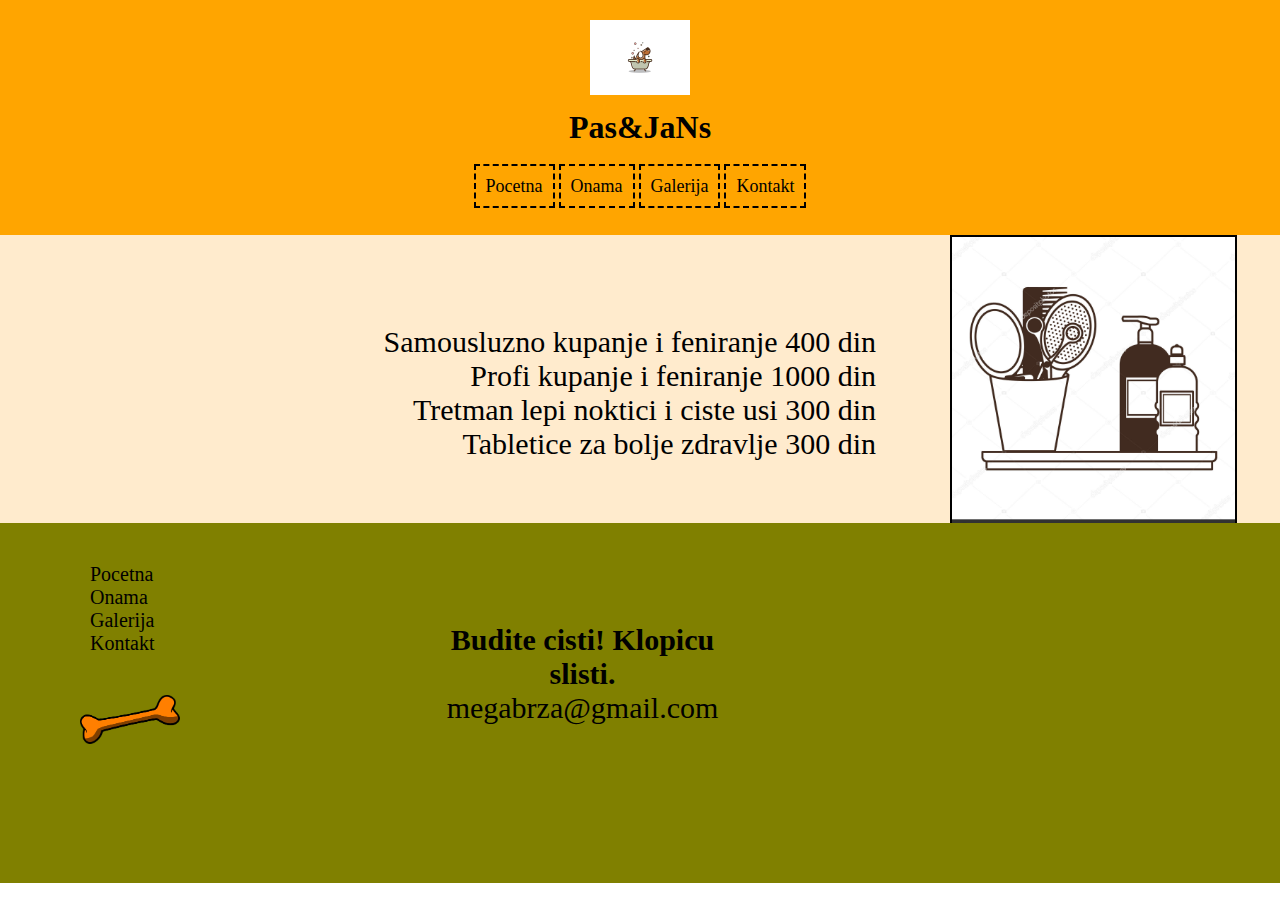
<file: index.html>
<!DOCTYPE html>
<html lang="en">
<head>
    <meta charset="UTF-8">
    <meta name="viewport" content="width=device-width, initial-scale=1.0">
    <title>Document</title>

    <link rel="stylesheet" href="style.css">
</head>
<body>
    <header>
<img src="slike/pas.jpg" id="logo" width="" alt="">

<h1>pas&jaNs</h1>

<nav>
<ul>
    
 <a href="index.html"><li>Pocetna</li></a>
<a href="stranice/onama.html"><li>Onama</li></a>
<a href="stranice/galerija.html"><li>Galerija</li></a>
<a href="stranice/kontakt.html"><li>Kontakt</li></a> 
</ul>
</nav>

</header>
<br>
    <main>
       
   <section>
    <div class="ponuda">
         <ol type="I">
             <li>Samousluzno kupanje i feniranje 400 din</li>
             <li>Profi kupanje i feniranje 1000 din</li>
             <li>Tretman lepi noktici i ciste usi 300 din</li>
             <li>Tabletice za bolje zdravlje 300 din</li>
     </ol>
    </div>
   </section>
   <aside>

<img src="slike/gruming.jpg" alt="">

</aside>
      
    </main>

    <footer>
        <div class="levo"> 
            <ul>
                <a href="../index.html"><li>Pocetna</li></a>
                <a href="../stranice/onama.html"><li>Onama</li></a>
                <a href="../stranice/galerija.html"><li>Galerija</li></a>
                <a href="../stranice/kontakt.html"><li>Kontakt</li></a> 
            </ul>
            <img src="../slike/kost.png" width="100px" alt=""> 
        </div>
       
        <div class="sredina">
            <p> <b>Budite cisti!
                Klopicu slisti.</b></p>
            <p> megabrza@gmail.com</p>
        </div>
       
        <div class="desno">
            <iframe src="https://www.google.com/maps/embed?pb=!1m18!1m12!1m3!1d2807.8936286831618!2d19.838403815051393!3d45.27016097909913!2m3!1f0!2f0!3f0!3m2!1i1024!2i768!4f13.1!3m3!1m2!1s0x475b10f798aa128d%3A0x7783c1cfe7aed420!2z0J_QsNGA0YLQuNC30LDQvdGB0LrQsCA3LCDQndC-0LLQuCDQodCw0LQ!5e0!3m2!1ssr!2srs!4v1588802686402!5m2!1ssr!2srs" frameborder="0" style="border:0;" allowfullscreen="" aria-hidden="false" tabindex="0"></iframe>
        </div>
      
    
       
    <!-- <a href="#dno" id="vrh">vrati se na vrh</a> -->
    </footer>
    
</body>
</html>
</file>
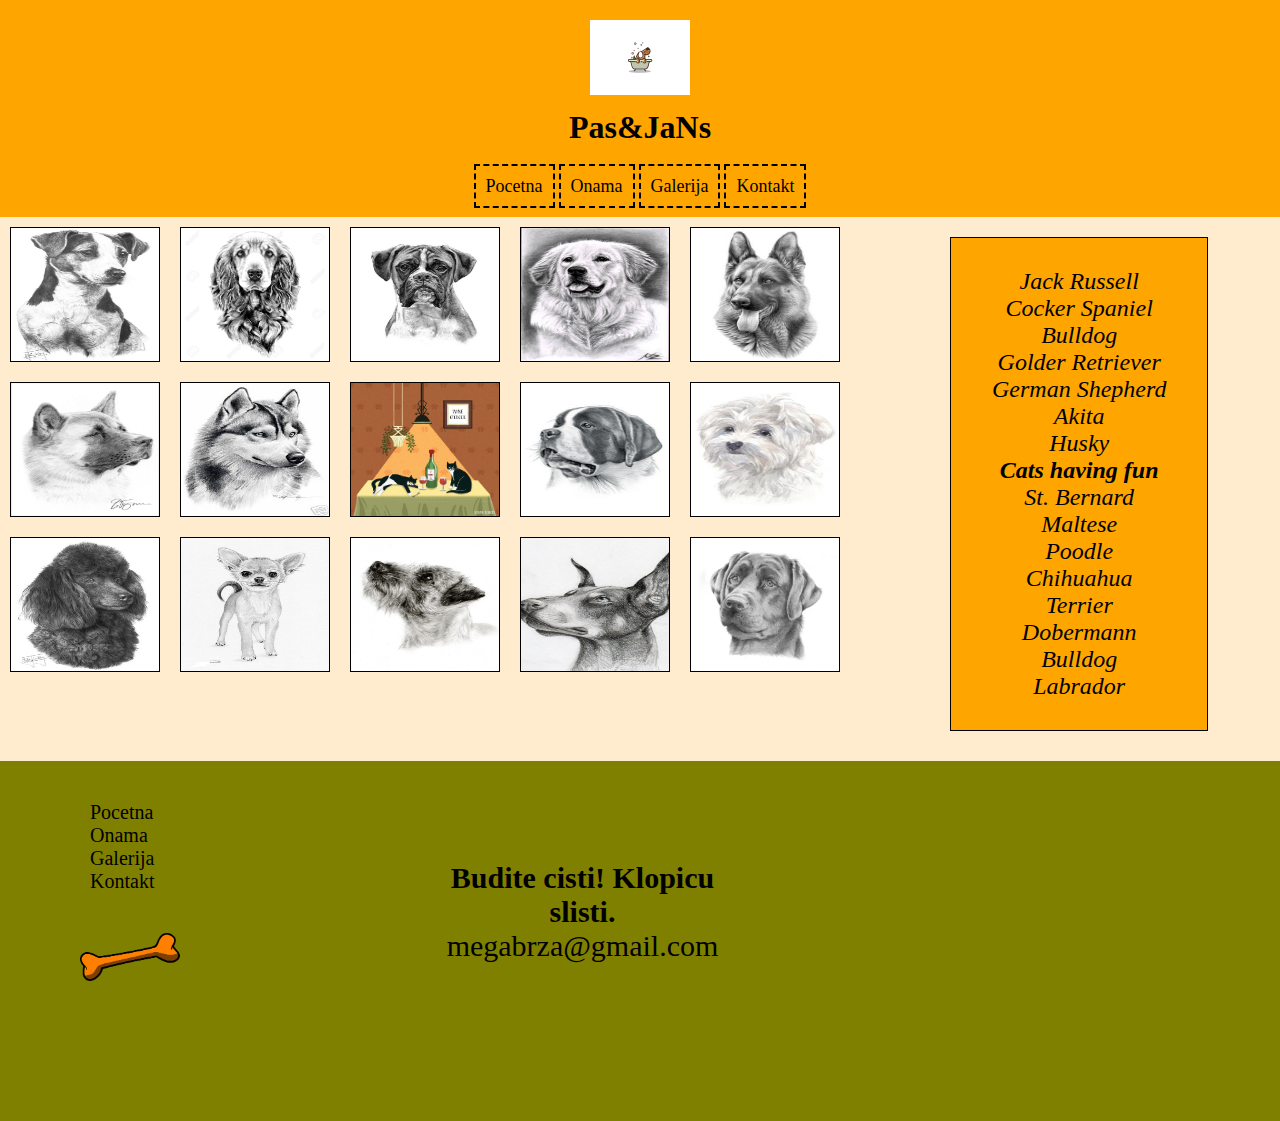
<file: stranice/galerija.html>
<!DOCTYPE html>
<html lang="en">
<head>
    <meta charset="UTF-8">
    <meta name="viewport" content="width=device-width, initial-scale=1.0">
    <title>Document</title>
    <link rel="stylesheet" href="../style.css">

</head>
<body >

    <header>
<img src="../slike/pas.jpg"  width="100px" alt="">

<h1>pas&jaNs</h1>

<nav>
<ul>
    
 <a href="../index.html"><li>Pocetna</li></a>
<a href="../stranice/onama.html"><li>Onama</li></a>
<a href="../stranice/galerija.html"><li>Galerija</li></a>
<a href="../stranice/kontakt.html"><li>Kontakt</li></a> 
</ul>

</nav>

</header>
<main>

<section class="rase">

<article><img src="../slike/rusel.jpg" alt=""></article>
<article><img src="../slike/koker.jpg" alt=""></article>
<article><img src="../slike/buldog.jpg" alt=""></article>
<article><img src="../slike/retriver.jpg" alt=""></article>
<article><img src="../slike/vucijak.jpg" alt=""></article>
<article><img src="../slike/akita.jpg" alt=""></article>
<article><img src="../slike/haski.jpg" alt=""></article>
<article><img src="../slike/crno bela.jpg" alt=""></article>
<article><img src="../slike/berna.jpg" alt=""></article>
<article><img src="../slike/maltezer.jpg" alt=""></article>
<article><img src="../slike/pudlica.jpg" alt=""></article>
<article><img src="../slike/civava.jpg" alt=""></article>
<article><img src="../slike/terijer2.jpg" alt=""></article>
<article><img src="../slike/sada nadjena.jpg" alt=""></article>
<article><img src="../slike/labrador.jpg" alt=""></article>


</section>
 <aside>
<ul type="square">
    <li>Jack Russell</li>
    <li>Cocker Spaniel</li>
    <li>Bulldog</li>
    <li>Golder Retriever</li>
    <li>German Shepherd</li>
    <li>Akita</li>
    <li>Husky</li>
    <li><b>Cats having fun</b></li>
    <li>St. Bernard</li>
    <li>Maltese</li>
    <li>Poodle</li>
    <li>Chihuahua</li>
    <li>Terrier</li>
    <li>Dobermann</li>
    <li>Bulldog</li>
   
    
    
    <li>Labrador</li>
  
   
</ul>

</aside>
</main>


<footer>
    <div class="levo"> 
        <ul>
            <a href="../index.html"><li>Pocetna</li></a>
            <a href="../stranice/onama.html"><li>Onama</li></a>
            <a href="../stranice/galerija.html"><li>Galerija</li></a>
            <a href="../stranice/kontakt.html"><li>Kontakt</li></a> 
        </ul>
        <img src="../slike/kost.png" width="100px" alt=""> 
    </div>
   
    <div class="sredina">
        <p> <b>Budite cisti!
            Klopicu slisti.</b></p>
        <p> megabrza@gmail.com</p>
    </div>
   
    <div class="desno">
        <iframe src="https://www.google.com/maps/embed?pb=!1m18!1m12!1m3!1d2807.8936286831618!2d19.838403815051393!3d45.27016097909913!2m3!1f0!2f0!3f0!3m2!1i1024!2i768!4f13.1!3m3!1m2!1s0x475b10f798aa128d%3A0x7783c1cfe7aed420!2z0J_QsNGA0YLQuNC30LDQvdGB0LrQsCA3LCDQndC-0LLQuCDQodCw0LQ!5e0!3m2!1ssr!2srs!4v1588802686402!5m2!1ssr!2srs" frameborder="0" style="border:0;" allowfullscreen="" aria-hidden="false" tabindex="0"></iframe>
    </div>
  

   
<!-- <a href="#dno" id="vrh">vrati se na vrh</a> -->
</footer>



</body>

</html>
</file>
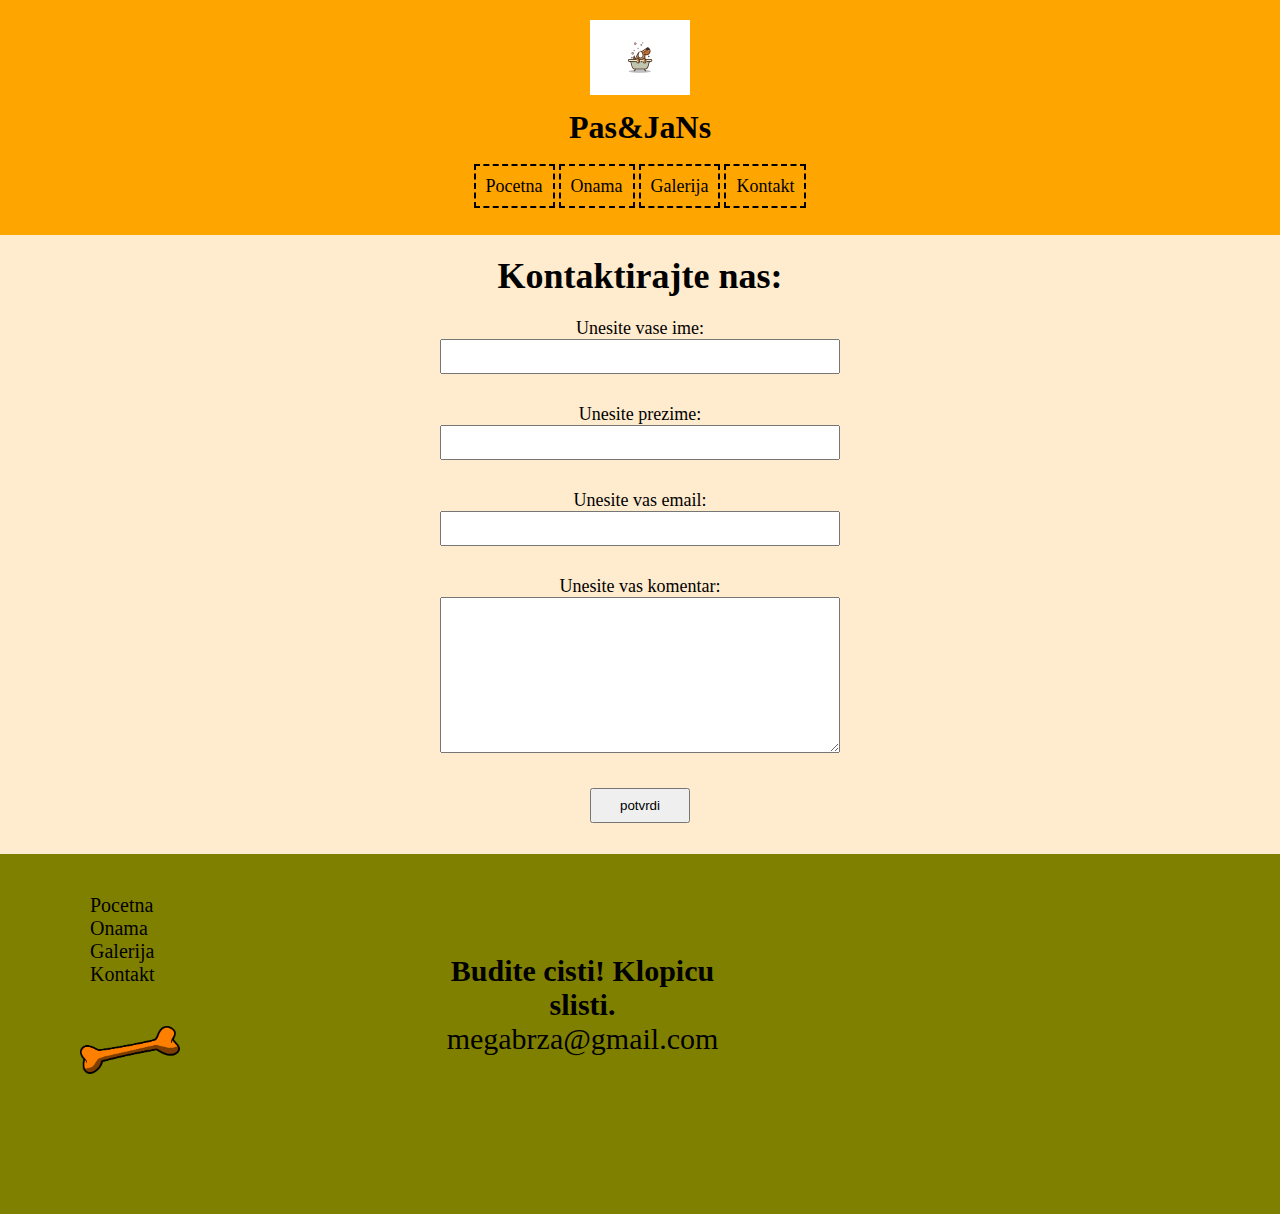
<file: stranice/kontakt.html>
<!DOCTYPE html>
<html lang="en">
<head>
    <meta charset="UTF-8">
    <meta name="viewport" content="width=device-width, initial-scale=1.0">
    <title>Document</title>
    <link rel="stylesheet" href="../style.css">
</head>
<body>
     <header>  
         <img src="../slike/pas.jpg"  width="100px" alt="">

    
    <h1>pas&jaNs</h1>
    <nav>
       
        <ul>
            
         <a href="../index.html"><li>Pocetna</li></a>
        <a href="../stranice/onama.html"><li>Onama</li></a>
        <a href="../stranice/galerija.html"><li>Galerija</li></a>
        <a href="../stranice/kontakt.html"><li>Kontakt</li></a> 
        </ul>
        </nav>
       
     </header>
     <br>

    <main class="kontakt">

     <h1>Kontaktirajte nas:</h1>
     <br>
     <label for="ime">Unesite vase ime:</label>
     <br>
     <input type="text" maxlength="15">
     <br>
     <label for="prezime">Unesite prezime:</label>
     <br>
     <input type="text">
     <br>
     <label for="email">Unesite vas email:</label>
     <br>
     <input type="email" name="" id="">
     <br>
     
     <label for="komentar">Unesite vas komentar:</label>
     <br>
    <textarea name="" id="" cols="30" rows="10"></textarea>
    <br>
    <input type="submit" value="potvrdi">
    <br>
    <br>
       
    </main>
    


<footer>
    <div class="levo"> 
        <ul>
            <a href="../index.html"><li>Pocetna</li></a>
            <a href="../stranice/onama.html"><li>Onama</li></a>
            <a href="../stranice/galerija.html"><li>Galerija</li></a>
            <a href="../stranice/kontakt.html"><li>Kontakt</li></a> 
        </ul>
        <img src="../slike/kost.png" width="100px" alt=""> 
    </div>
   
    <div class="sredina">

        <p> <b>Budite cisti!
            Klopicu slisti.</b></p>
        <p> megabrza@gmail.com</p>
    </div>
   
    <div class="desno">
        <iframe src="https://www.google.com/maps/embed?pb=!1m18!1m12!1m3!1d2807.8936286831618!2d19.838403815051393!3d45.27016097909913!2m3!1f0!2f0!3f0!3m2!1i1024!2i768!4f13.1!3m3!1m2!1s0x475b10f798aa128d%3A0x7783c1cfe7aed420!2z0J_QsNGA0YLQuNC30LDQvdGB0LrQsCA3LCDQndC-0LLQuCDQodCw0LQ!5e0!3m2!1ssr!2srs!4v1588802686402!5m2!1ssr!2srs" frameborder="0" style="border:0;" allowfullscreen="" aria-hidden="false" tabindex="0"></iframe>
    </div>
  
</footer>
</body>
</html>
</file>
<file: style.css>
* {
    margin: 0px;
    box-sizing: border-box;
    /* outline: 1px solid red; */
}

a {
    color: inherit;
    text-decoration: none;
}
#logo{
width: 100px;
}

header {
    background-color: orange;
    margin:0px;
    padding: 20px;
    text-align:center;

}

header h1 {
    text-transform: capitalize;
    margin: 0px;
    padding: 10px;
    font-size: xx-large;
}

header nav ul {
    padding: 10px;
    margin: 10px;
    list-style-type: none;
}


nav li {
    display: inline;
    font-size: large;
    color: black;
    border: 2px  dashed black;
    padding: 10px;
}
nav li:hover {
    background-color: sienna;
}

 main{
    background-color: blanchedalmond;
  margin-top: -20px;
  margin-bottom: -20px;

}

 h2 {
    text-shadow: 2px 2px burlywood;
    margin-top: -40px;
    padding-top: 40px;
    padding-bottom: 30px;
    text-align: center;
    font-size: 20px;
}
  
 article p{
    font-size: larger;
    text-align: center;
    font-style: italic;
}

button{
    padding: 5px;
    margin: 10px;
    border-color:  goldenrod;
    border-style: groove;
    
}

section, aside {
    display: inline-block;
    vertical-align: top;
}

section { 
     width: 70%;
}

aside { 
    width: 28%;
}
aside img {
    width: 80%;
    border:2px solid black;
    margin-left: 50px;
}

article { 
    font-family: Cambria, Cochin, Georgia, Times, 'Times New Roman', serif;

}
 
article.aside{
    float: left;
}

footer{
    clear: both;
    float: none;
    width: 100%;
    height:40%;
    background-color: olive;
    position: absolute;
}
footer p {
    text-align: center;
}

.kontakt {
    margin-top: -20px;
    padding-top: 20px;
    text-align: center;
    font-size: large;
}

input {
    width: 400px;
    height: 35px;
    margin-bottom: 30px;
}
textarea {
    width: 400px;
}
input[type="submit"] {
    width: 100px;
    margin-top: 30px;
}

footer {
    display: flex;
}

footer div {
    padding: 40px;
    flex: 1;
}
footer .levo img {
    margin: 40px;
}

footer .sredina {
    padding: 100px 0px;
    font-size: 30px;
}

footer ul {
    list-style-type: none;
    margin: 0px;
    margin-left: 50px;
  
    padding: 0px;
}

footer li {
    font-size: 20px;
}

footer li:hover {
    color: maroon;
}

footer iframe {
    float: right;
    margin-right: 50px;
    width: 400px;
    height: 200px;
}

h3{
    text-align: center;
    font-size: 30px;
    margin-top: 10px;
}
 .ponuda ol{
     font-family: cursive;
     /* font-family: Arial, Helvetica, sans-serif; */
    text-align: end;
    font-size: 30px;
    list-style-type: none;
    padding: 20px;
    margin-top: 70px;

}
 section .rase{

     width: 100%;
     height: 100px;
     border: 1px solid black;
     position: relative;
    

 }
    
article img{
    height: 135px;
    width: 150px;
    align-items: center;
    float: left;
    margin: 10px;
    border: 1px solid black;


    
}
aside ul{
    font-style: oblique;
    text-align: center;
    font-size: x-large;
    padding: 30px;
    margin: 50px;
    margin-top: 20px;
    background-color: orange;
    border: 1px solid black;
    list-style-type: none;
    
}
</file>
